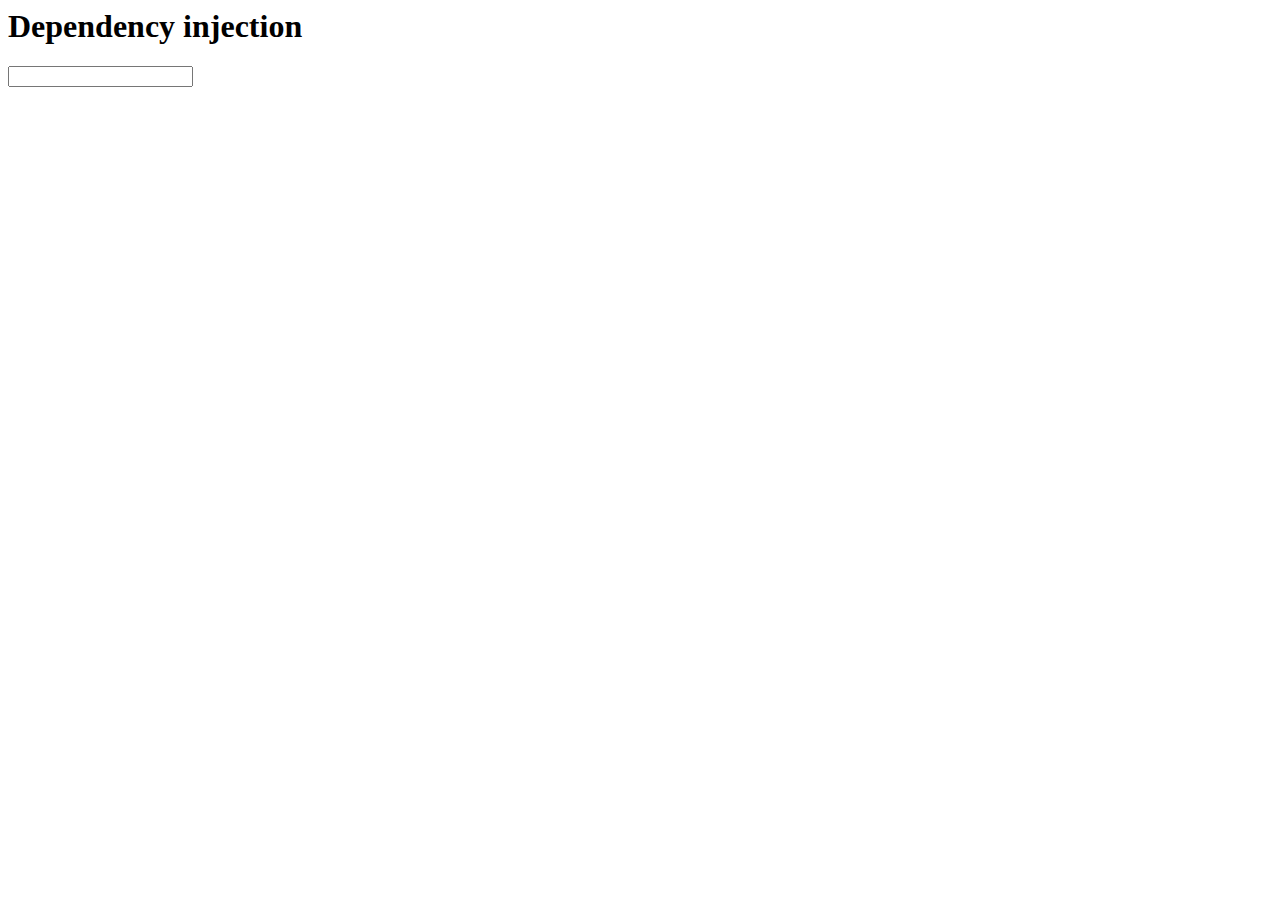
<file: injection/index.html>
<html>
    <head>
        <meta charset="utf-8"/>
        <script src="../angular.min.js" ></script>
        <script src="app.js"></script>
        <title>Name NameCalculator</title>
    </head>
    <body ng-app="DIApp">
        <h1>Dependency injection</h1>
        <div ng-controller="DIController">
            <input type="text" 
                ng-model="name"
                ng-blur="upper()"/>
        </div>
    </body>
</html>
</file>
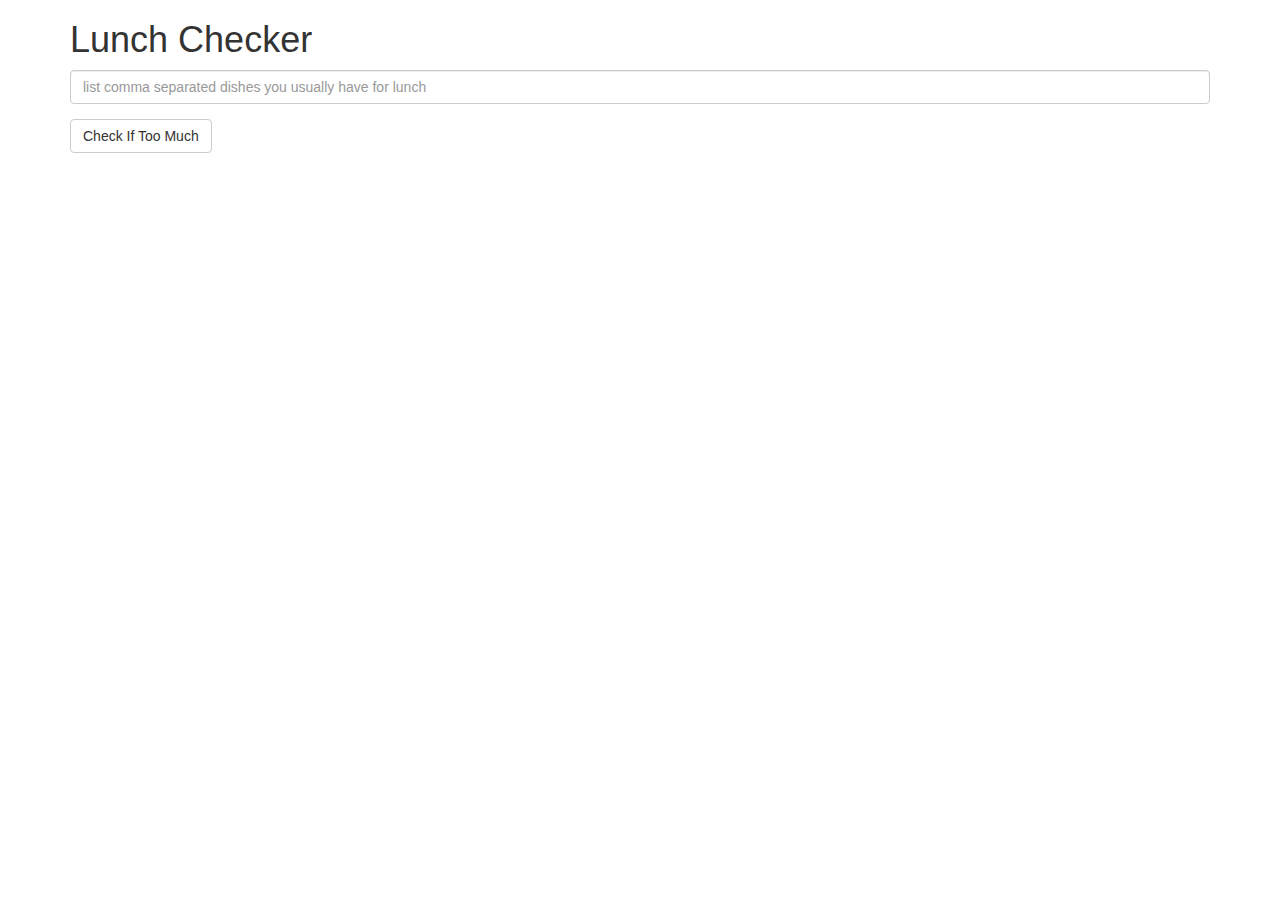
<file: module1-solution/index.html>
<!doctype html>
<html lang="en">
  <head>
    <title>Lunch Checker</title>
    <script src="../angular.min.js"></script>
    <script src="app.js"></script>
    <meta name="viewport" content="width=device-width, initial-scale=1">
    <link rel="stylesheet" href="styles/bootstrap.min.css">
    <style>
      .message { font-size: 1.3em; font-weight: bold; }
    </style>
  </head>
<body ng-app="LunchCheck">
   <div class="container" ng-controller="LunchCheckController">
     <h1>Lunch Checker</h1>

         <div class="form-group">
             <input 
              id="lunch-menu" 
              ng-model="list"
              type="text"
              placeholder="list comma separated dishes you usually have for lunch"
              class="form-control">
         </div>
         <div class="form-group">
             <button 
              class="btn btn-default"
              ng-click="computeMessage()">
                Check If Too Much
              </button>
         </div>
         <div class="form-group message">
           <!-- Your message can go here. -->
           {{message}}
         </div>
   </div>

</body>
</html>
</file>
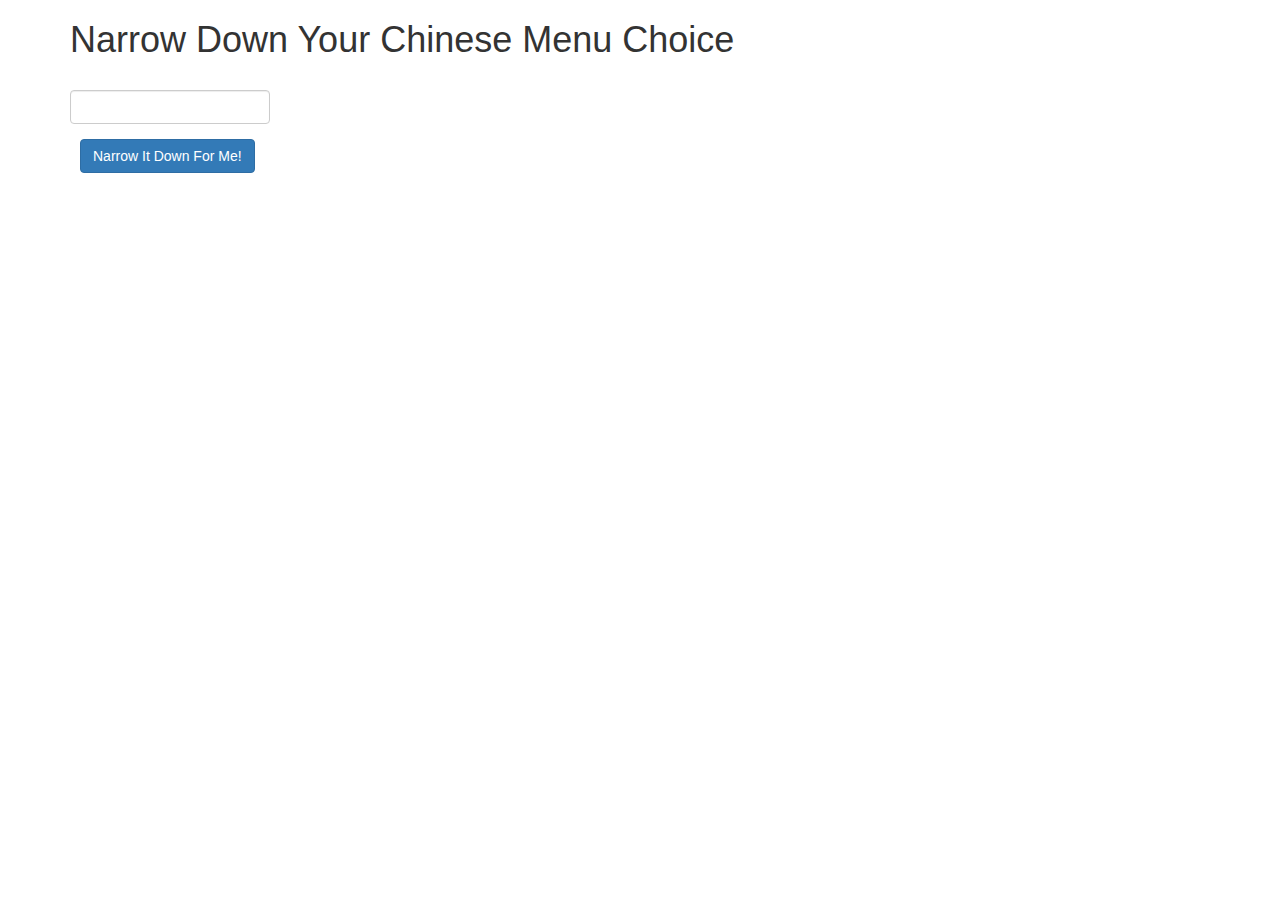
<file: module3-solution/index.html>
<!doctype html>
<html lang="en">
  <head>
    <title>Narrow Down Your Menu Choice</title>
    <meta name="viewport" content="width=device-width, initial-scale=1">
    <script src="../angular.min.js"></script>
    <script src="app.js"></script>
    <link rel="stylesheet" href="styles/bootstrap.min.css">
    <link rel="stylesheet" href="styles/styles.css">
  </head>
<body ng-app="NarrowItDownApp">
   <div class="container" ng-controller="NarrowItDownController as ctrl">
    <h1>Narrow Down Your Chinese Menu Choice</h1>

    <div class="form-group">
      <input ng-model="ctrl.searchTerm" type="text" class="form-control">
    </div>
    <div class="form-group narrow-button">
      <button class="btn btn-primary" ng-click="ctrl.doSearch()">Narrow It Down For Me!</button>
    </div>
    <div>
      <!-- found-items should be implemented as a component -->
      <found-items 
        items="ctrl.items" 
        on-remove="ctrl.onRemove(index)"
        display-list="ctrl.displayList()"
        ></found-items>
    </div>
  </div>

</body>
</html>
</file>
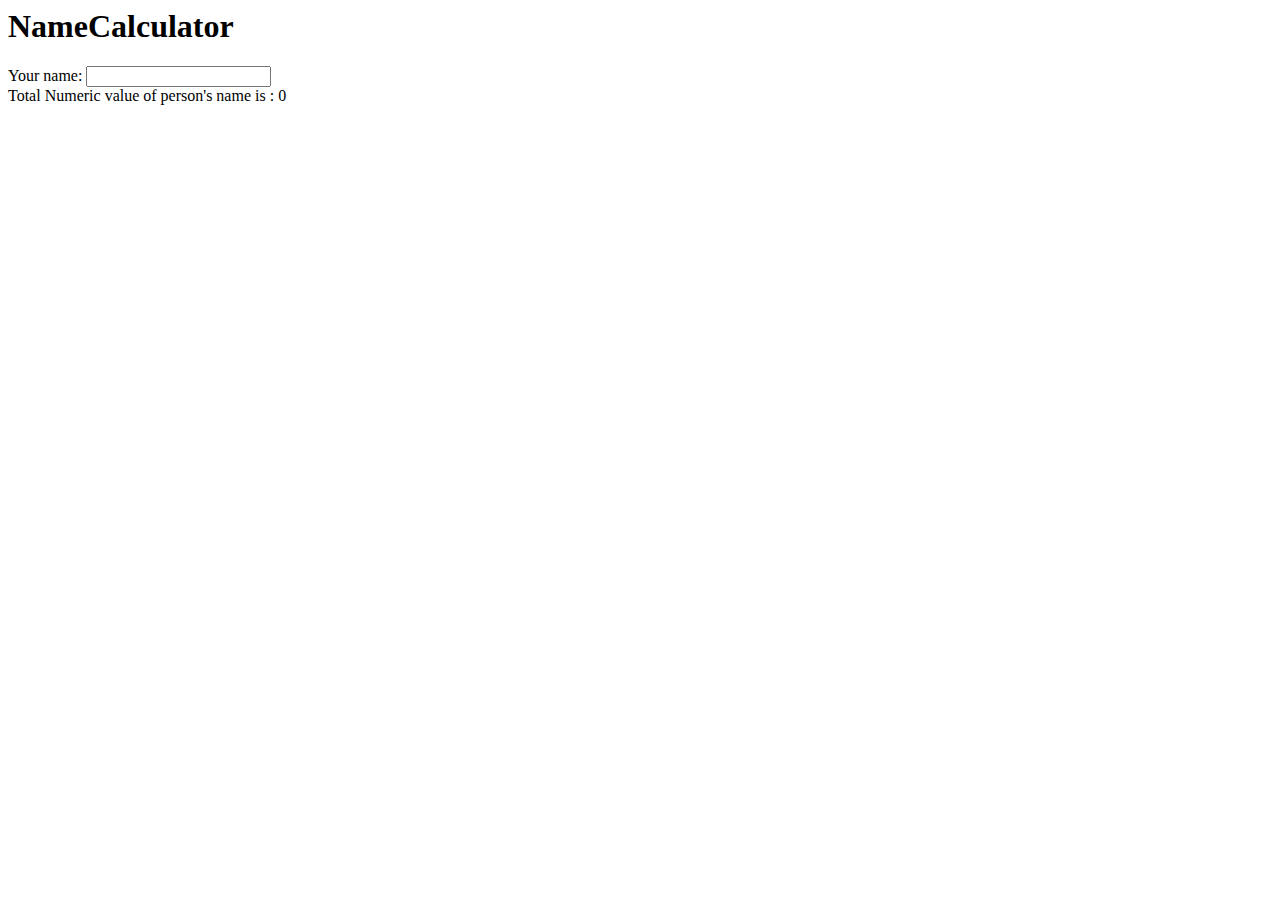
<file: name-calculator/index.html>
<html>
    <head>
        <meta charset="utf-8"/>
        <script src="../angular.min.js" ></script>
        <script src="app.js"></script>
        <title>Name NameCalculator</title>
    </head>
    <body ng-app="NameCalculator">
        <h1>NameCalculator</h1>
        <div ng-controller="NameCalculatorController">
            Your name:
            <input type="text" 
                ng-model="name"
                ng-keyup="displayNumeric();"
                />
            <div>
                Total Numeric value of person's name is : {{totalValue}}
            </div>
        </div>
    </body>
</html>
</file>
<file: module3-solution/styles/styles.css>
h1 {
  margin-bottom: 30px;
}
input[type="text"] {
  width: 200px;
  /* float: left; */
}
.narrow-button {
  /* float: left; */
  margin-left: 10px;
}
.loader {
  display: none;
  margin-left: 5px;
  font-size: 10px;
  float: left;
  border-top: 1.1em solid rgba(147, 147, 147, 0.2);
  border-right: 1.1em solid rgba(147, 147, 147, 0.2);
  border-bottom: 1.1em solid rgba(147, 147, 147, 0.2);
  border-left: 1.1em solid #676767;
  -webkit-transform: translateZ(0);
  -ms-transform: translateZ(0);
  transform: translateZ(0);
  -webkit-animation: load8 1.1s infinite linear;
  animation: load8 1.1s infinite linear;
}
.loader,
.loader:after {
  border-radius: 50%;
  width: 3em;
  height: 3em;
}
@-webkit-keyframes load8 {
  0% {
    -webkit-transform: rotate(0deg);
    transform: rotate(0deg);
  }
  100% {
    -webkit-transform: rotate(360deg);
    transform: rotate(360deg);
  }
}
@keyframes load8 {
  0% {
    -webkit-transform: rotate(0deg);
    transform: rotate(0deg);
  }
  100% {
    -webkit-transform: rotate(360deg);
    transform: rotate(360deg);
  }
}
</file>
